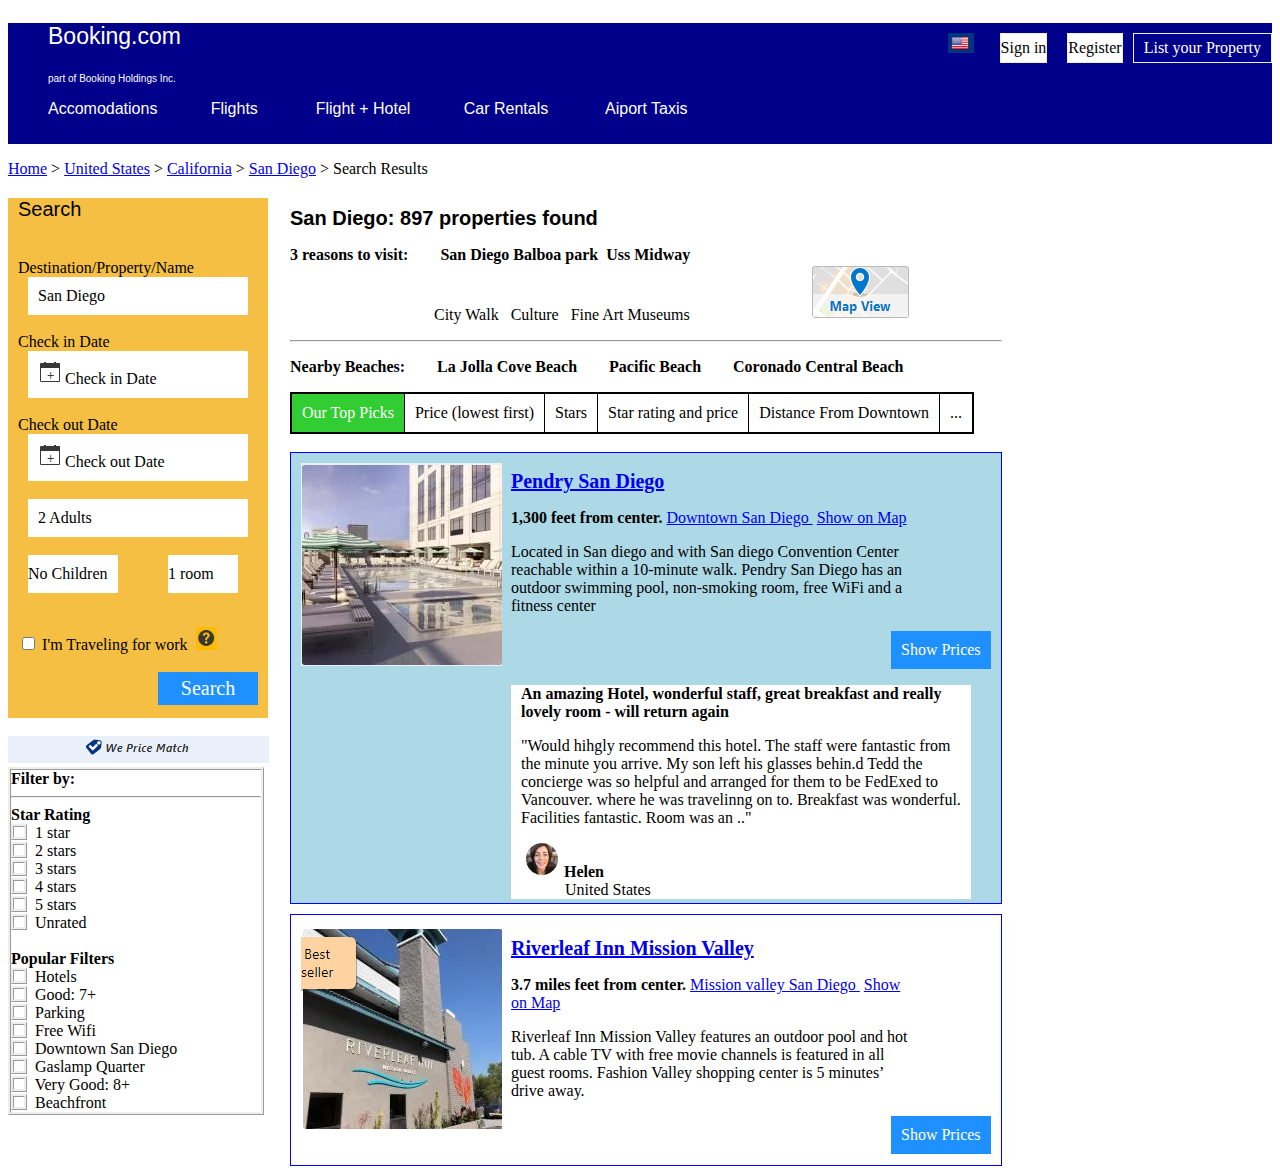
<file: index.html>
<!DOCTYPE html>
<!-- April 27 2019 Matt Hunter -->
<html lang="en">
<head>
	<title>booking.com page 1</title>
	<meta charset="utf-8">
    <link rel="stylesheet" type="text/css" href="project-page1.css"/>
</head>
<body>
    <div id=header>
        <div class="register">
            <img class="flag" src="flag.PNG">
            <div class="blueBox">
                List your Property
            </div>
            &nbsp;
            <div class="whiteBox">
                Register
            </div>&nbsp;
            <div class="whiteBox">
                Sign in
            </div>
        </div>
        <p id=title class=heading>Booking.com</p>
        <p id=title class=smallheader>part of Booking Holdings Inc. </p>

        <p id=title>
        Accomodations &nbsp;&nbsp;&nbsp;&nbsp;&nbsp;&nbsp; &nbsp;&nbsp;&nbsp;&nbsp;Flights &nbsp;&nbsp;&nbsp;&nbsp;&nbsp;&nbsp; &nbsp;&nbsp;&nbsp;&nbsp; Flight + Hotel&nbsp;&nbsp;&nbsp;&nbsp;&nbsp;&nbsp; &nbsp;&nbsp;&nbsp;&nbsp; Car Rentals &nbsp;&nbsp;&nbsp;&nbsp;&nbsp;&nbsp; &nbsp;&nbsp;&nbsp;&nbsp; Aiport Taxis</p>
    </div>
    <div id=searchbar>
        <p><a href="Home"Home>Home</a> > <a href="United States">United States</a> > <a href="California">California</a> > <a href="San Diego">San Diego</a> > Search Results</p>
    </div>
    <div id=results>
        <h1>San Diego: 897 properties found</h1>
        <p><b>3 reasons to visit:</b>&nbsp;&nbsp; &nbsp;&nbsp;&nbsp;&nbsp; <b> San Diego&nbsp;Balboa park&nbsp; Uss Midway</b><br>&nbsp;&nbsp; &nbsp;&nbsp;&nbsp;&nbsp;&nbsp;&nbsp; &nbsp;&nbsp;&nbsp;&nbsp;&nbsp;&nbsp; &nbsp;&nbsp;&nbsp;&nbsp;&nbsp;&nbsp; &nbsp;&nbsp;&nbsp;&nbsp;&nbsp;&nbsp; &nbsp;&nbsp;&nbsp;&nbsp;
        City Walk &nbsp; Culture &nbsp; Fine Art Museums    &nbsp;&nbsp;&nbsp;&nbsp;&nbsp;&nbsp;&nbsp;&nbsp;&nbsp;&nbsp;&nbsp;&nbsp;&nbsp;&nbsp;&nbsp;&nbsp;&nbsp;&nbsp;&nbsp;&nbsp;&nbsp;&nbsp;&nbsp;&nbsp;&nbsp;&nbsp;&nbsp;&nbsp;&nbsp;<img src='map.PNG'></p>
        <hr>
        <p><b>Nearby Beaches:&nbsp;&nbsp; &nbsp;&nbsp;&nbsp;&nbsp; La Jolla Cove Beach&nbsp;&nbsp; &nbsp;&nbsp;&nbsp;&nbsp; Pacific Beach &nbsp;&nbsp; &nbsp;&nbsp;&nbsp;&nbsp;Coronado Central Beach</b></p>
        <table id="resultsTable">
            <tr>
                <td id="firstItem">Our Top Picks</td>
                <td>Price (lowest first)</td>
                <td>Stars</td>
                <td>Star rating and price</td>
                <td>Distance From Downtown</td>
                <td>...</td>
            </tr>
        </table>
        <br>
        <div class="hotel" id="hotel1">
            <img id="hotelImage" src="hotel1.PNG">
            <div class="hotelDescription">
                <b class="hotelName"><a href="../Final_project/hotel1.html">Pendry San Diego</a></b>
                <p><b>1,300 feet from center. </b><a href="Downtown">Downtown San Diego </a>&nbsp;<a href="Show Map">Show on Map</a></p>
                <p>Located in San diego and with San diego Convention Center reachable within a 10-minute walk. Pendry San Diego has an outdoor swimming pool, non-smoking room, free WiFi and a fitness center</p>
                <div class=pricesButton>
                    Show Prices
                </div>
                <div class=hotelReview>
                    <p><b>An amazing Hotel, wonderful staff, great breakfast and really lovely room - will return again</b></p>
                    <p>"Would hihgly recommend this hotel. The staff were fantastic from the minute you arrive. My son left his glasses behin.d Tedd the concierge was so helpful and arranged for them to be FedExed to Vancouver. where he was travelinng on to. Breakfast was wonderful. Facilities fantastic. Room was an .."</p>
                    <p><img src="helen.PNG"><b>Helen</b><br>&nbsp;&nbsp;&nbsp;&nbsp;&nbsp;&nbsp;&nbsp;&nbsp;&nbsp;&nbsp;&nbsp;United States</p>
                </div>
            </div>
        </div>
        <div class="hotel" id="hotel2">
            <img id="hotelImage" src="hotel2.PNG">
            <div class="hotelDescription">
                <b class="hotelName"><a href="../Final_project/hotel2.html">Riverleaf Inn Mission Valley</a></b>
                <p><b>3.7 miles feet from center. </b><a href="Downtown">Mission valley San Diego </a>&nbsp;<a href="Show Map">Show on Map</a></p>
                <p>Riverleaf Inn Mission Valley features an outdoor pool and hot tub. A cable TV with free movie channels is featured in all guest rooms. Fashion Valley shopping center is 5 minutes’ drive away.</p>
                <div class=pricesButton>
                    Show Prices
                </div>
            </div>
        </div>
    </div>
    <div id=searchbox>
        <p id=searchtitle>Search</p> <br>
        Destination/Property/Name<br>
        <div id=textbox>San Diego</div>
        <br>
        Check in Date<br>
        <div id=textbox><img src="bookingcalendar.PNG">&nbsp;Check in Date</div>
        <br>
        Check out Date<br>
        <div id=textbox><img src="bookingcalendar.PNG">&nbsp;Check out Date</div>
        <br>
        <div id=textbox>2 Adults</div>
        <br>
        <div id=smalltextbox1> No Children</div>&nbsp;<div id=smalltextbox2>1 room</div><br><br><br><br>
        <form>
            <input type="checkbox" value="I'm traveling for work" name="I'm traveling for work">
            I'm Traveling for work&nbsp;
            <img src="yellow%20questionmark.PNG">
        </form>
        <br>
        <div id=bluesearch>
            Search
        </div>
    </div>
    <br>
    <img src="pricematch.PNG">
    <br>
    <div id=filterbox>
            <b>Filter by:</b>
            <hr>
            <b>Star Rating</b><br>
            <div id=smallfilterbox></div>&nbsp; 1 star<br>
            <div id=smallfilterbox></div>&nbsp; 2 stars<br>
            <div id=smallfilterbox></div>&nbsp; 3 stars<br>
            <div id=smallfilterbox></div>&nbsp; 4 stars<br>
            <div id=smallfilterbox></div>&nbsp; 5 stars<br>
            <div id=smallfilterbox></div>&nbsp; Unrated<br><br>
            <b>Popular Filters</b><br>
            <div id=smallfilterbox></div>&nbsp; Hotels<br>
            <div id=smallfilterbox></div>&nbsp; Good: 7+<br>
            <div id=smallfilterbox></div>&nbsp; Parking<br>
            <div id=smallfilterbox></div>&nbsp; Free Wifi<br>
            <div id=smallfilterbox></div>&nbsp; Downtown San Diego<br>
            <div id=smallfilterbox></div>&nbsp; Gaslamp Quarter<br>
            <div id=smallfilterbox></div>&nbsp; Very Good: 8+<br>
            <div id=smallfilterbox></div>&nbsp; Beachfront<br>
    </div>
</body>
</html>
</file>
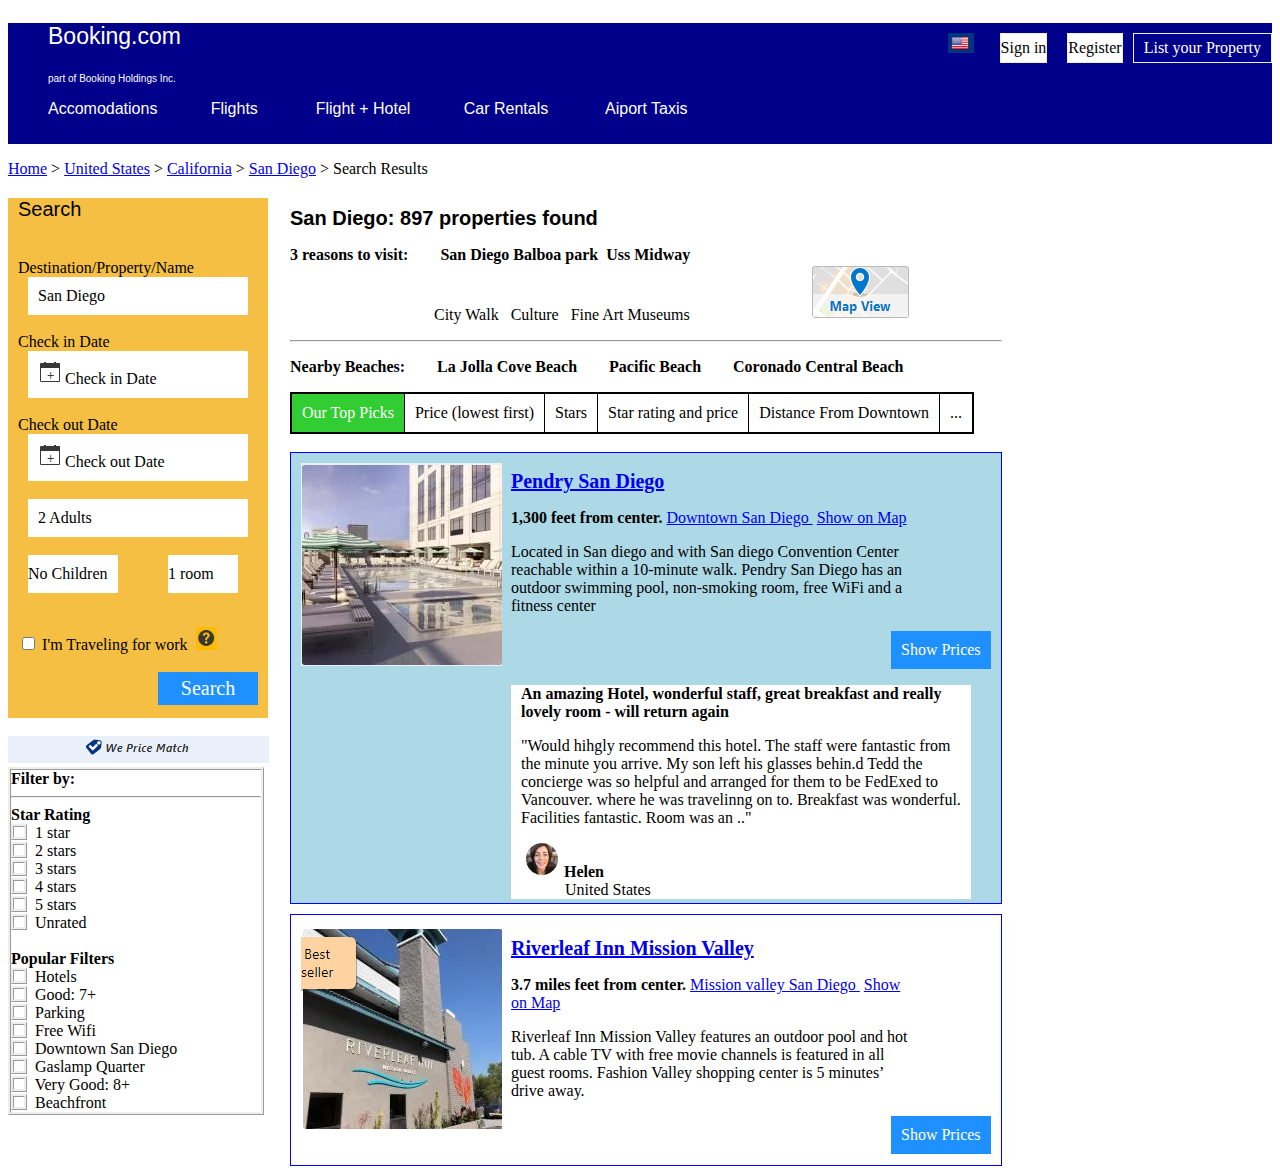
<file: index.html.html>
<!DOCTYPE html>
<!-- April 27 2019 Matt Hunter -->
<html lang="en">
<head>
	<title>booking.com page 1</title>
	<meta charset="utf-8">
    <link rel="stylesheet" type="text/css" href="project-page1.css"/>
</head>
<body>
    <div id=header>
        <div class="register">
            <img class="flag" src="flag.PNG">
            <div class="blueBox">
                List your Property
            </div>
            &nbsp;
            <div class="whiteBox">
                Register
            </div>&nbsp;
            <div class="whiteBox">
                Sign in
            </div>
        </div>
        <p id=title class=heading>Booking.com</p>
        <p id=title class=smallheader>part of Booking Holdings Inc. </p>

        <p id=title>
        Accomodations &nbsp;&nbsp;&nbsp;&nbsp;&nbsp;&nbsp; &nbsp;&nbsp;&nbsp;&nbsp;Flights &nbsp;&nbsp;&nbsp;&nbsp;&nbsp;&nbsp; &nbsp;&nbsp;&nbsp;&nbsp; Flight + Hotel&nbsp;&nbsp;&nbsp;&nbsp;&nbsp;&nbsp; &nbsp;&nbsp;&nbsp;&nbsp; Car Rentals &nbsp;&nbsp;&nbsp;&nbsp;&nbsp;&nbsp; &nbsp;&nbsp;&nbsp;&nbsp; Aiport Taxis</p>
    </div>
    <div id=searchbar>
        <p><a href="Home"Home>Home</a> > <a href="United States">United States</a> > <a href="California">California</a> > <a href="San Diego">San Diego</a> > Search Results</p>
    </div>
    <div id=results>
        <h1>San Diego: 897 properties found</h1>
        <p><b>3 reasons to visit:</b>&nbsp;&nbsp; &nbsp;&nbsp;&nbsp;&nbsp; <b> San Diego&nbsp;Balboa park&nbsp; Uss Midway</b><br>&nbsp;&nbsp; &nbsp;&nbsp;&nbsp;&nbsp;&nbsp;&nbsp; &nbsp;&nbsp;&nbsp;&nbsp;&nbsp;&nbsp; &nbsp;&nbsp;&nbsp;&nbsp;&nbsp;&nbsp; &nbsp;&nbsp;&nbsp;&nbsp;&nbsp;&nbsp; &nbsp;&nbsp;&nbsp;&nbsp;
        City Walk &nbsp; Culture &nbsp; Fine Art Museums    &nbsp;&nbsp;&nbsp;&nbsp;&nbsp;&nbsp;&nbsp;&nbsp;&nbsp;&nbsp;&nbsp;&nbsp;&nbsp;&nbsp;&nbsp;&nbsp;&nbsp;&nbsp;&nbsp;&nbsp;&nbsp;&nbsp;&nbsp;&nbsp;&nbsp;&nbsp;&nbsp;&nbsp;&nbsp;<img src='map.PNG'></p>
        <hr>
        <p><b>Nearby Beaches:&nbsp;&nbsp; &nbsp;&nbsp;&nbsp;&nbsp; La Jolla Cove Beach&nbsp;&nbsp; &nbsp;&nbsp;&nbsp;&nbsp; Pacific Beach &nbsp;&nbsp; &nbsp;&nbsp;&nbsp;&nbsp;Coronado Central Beach</b></p>
        <table id="resultsTable">
            <tr>
                <td id="firstItem">Our Top Picks</td>
                <td>Price (lowest first)</td>
                <td>Stars</td>
                <td>Star rating and price</td>
                <td>Distance From Downtown</td>
                <td>...</td>
            </tr>
        </table>
        <br>
        <div class="hotel" id="hotel1">
            <img id="hotelImage" src="hotel1.PNG">
            <div class="hotelDescription">
                <b class="hotelName"><a href="../Final_project/hotel1.html">Pendry San Diego</a></b>
                <p><b>1,300 feet from center. </b><a href="Downtown">Downtown San Diego </a>&nbsp;<a href="Show Map">Show on Map</a></p>
                <p>Located in San diego and with San diego Convention Center reachable within a 10-minute walk. Pendry San Diego has an outdoor swimming pool, non-smoking room, free WiFi and a fitness center</p>
                <div class=pricesButton>
                    Show Prices
                </div>
                <div class=hotelReview>
                    <p><b>An amazing Hotel, wonderful staff, great breakfast and really lovely room - will return again</b></p>
                    <p>"Would hihgly recommend this hotel. The staff were fantastic from the minute you arrive. My son left his glasses behin.d Tedd the concierge was so helpful and arranged for them to be FedExed to Vancouver. where he was travelinng on to. Breakfast was wonderful. Facilities fantastic. Room was an .."</p>
                    <p><img src="helen.PNG"><b>Helen</b><br>&nbsp;&nbsp;&nbsp;&nbsp;&nbsp;&nbsp;&nbsp;&nbsp;&nbsp;&nbsp;&nbsp;United States</p>
                </div>
            </div>
        </div>
        <div class="hotel" id="hotel2">
            <img id="hotelImage" src="hotel2.PNG">
            <div class="hotelDescription">
                <b class="hotelName"><a href="../Final_project/hotel2.html">Riverleaf Inn Mission Valley</a></b>
                <p><b>3.7 miles feet from center. </b><a href="Downtown">Mission valley San Diego </a>&nbsp;<a href="Show Map">Show on Map</a></p>
                <p>Riverleaf Inn Mission Valley features an outdoor pool and hot tub. A cable TV with free movie channels is featured in all guest rooms. Fashion Valley shopping center is 5 minutes’ drive away.</p>
                <div class=pricesButton>
                    Show Prices
                </div>
            </div>
        </div>
    </div>
    <div id=searchbox>
        <p id=searchtitle>Search</p> <br>
        Destination/Property/Name<br>
        <div id=textbox>San Diego</div>
        <br>
        Check in Date<br>
        <div id=textbox><img src="bookingcalendar.PNG">&nbsp;Check in Date</div>
        <br>
        Check out Date<br>
        <div id=textbox><img src="bookingcalendar.PNG">&nbsp;Check out Date</div>
        <br>
        <div id=textbox>2 Adults</div>
        <br>
        <div id=smalltextbox1> No Children</div>&nbsp;<div id=smalltextbox2>1 room</div><br><br><br><br>
        <form>
            <input type="checkbox" value="I'm traveling for work" name="I'm traveling for work">
            I'm Traveling for work&nbsp;
            <img src="yellow%20questionmark.PNG">
        </form>
        <br>
        <div id=bluesearch>
            Search
        </div>
    </div>
    <br>
    <img src="pricematch.PNG">
    <br>
    <div id=filterbox>
            <b>Filter by:</b>
            <hr>
            <b>Star Rating</b><br>
            <div id=smallfilterbox></div>&nbsp; 1 star<br>
            <div id=smallfilterbox></div>&nbsp; 2 stars<br>
            <div id=smallfilterbox></div>&nbsp; 3 stars<br>
            <div id=smallfilterbox></div>&nbsp; 4 stars<br>
            <div id=smallfilterbox></div>&nbsp; 5 stars<br>
            <div id=smallfilterbox></div>&nbsp; Unrated<br><br>
            <b>Popular Filters</b><br>
            <div id=smallfilterbox></div>&nbsp; Hotels<br>
            <div id=smallfilterbox></div>&nbsp; Good: 7+<br>
            <div id=smallfilterbox></div>&nbsp; Parking<br>
            <div id=smallfilterbox></div>&nbsp; Free Wifi<br>
            <div id=smallfilterbox></div>&nbsp; Downtown San Diego<br>
            <div id=smallfilterbox></div>&nbsp; Gaslamp Quarter<br>
            <div id=smallfilterbox></div>&nbsp; Very Good: 8+<br>
            <div id=smallfilterbox></div>&nbsp; Beachfront<br>
    </div>
</body>
</html>
</file>
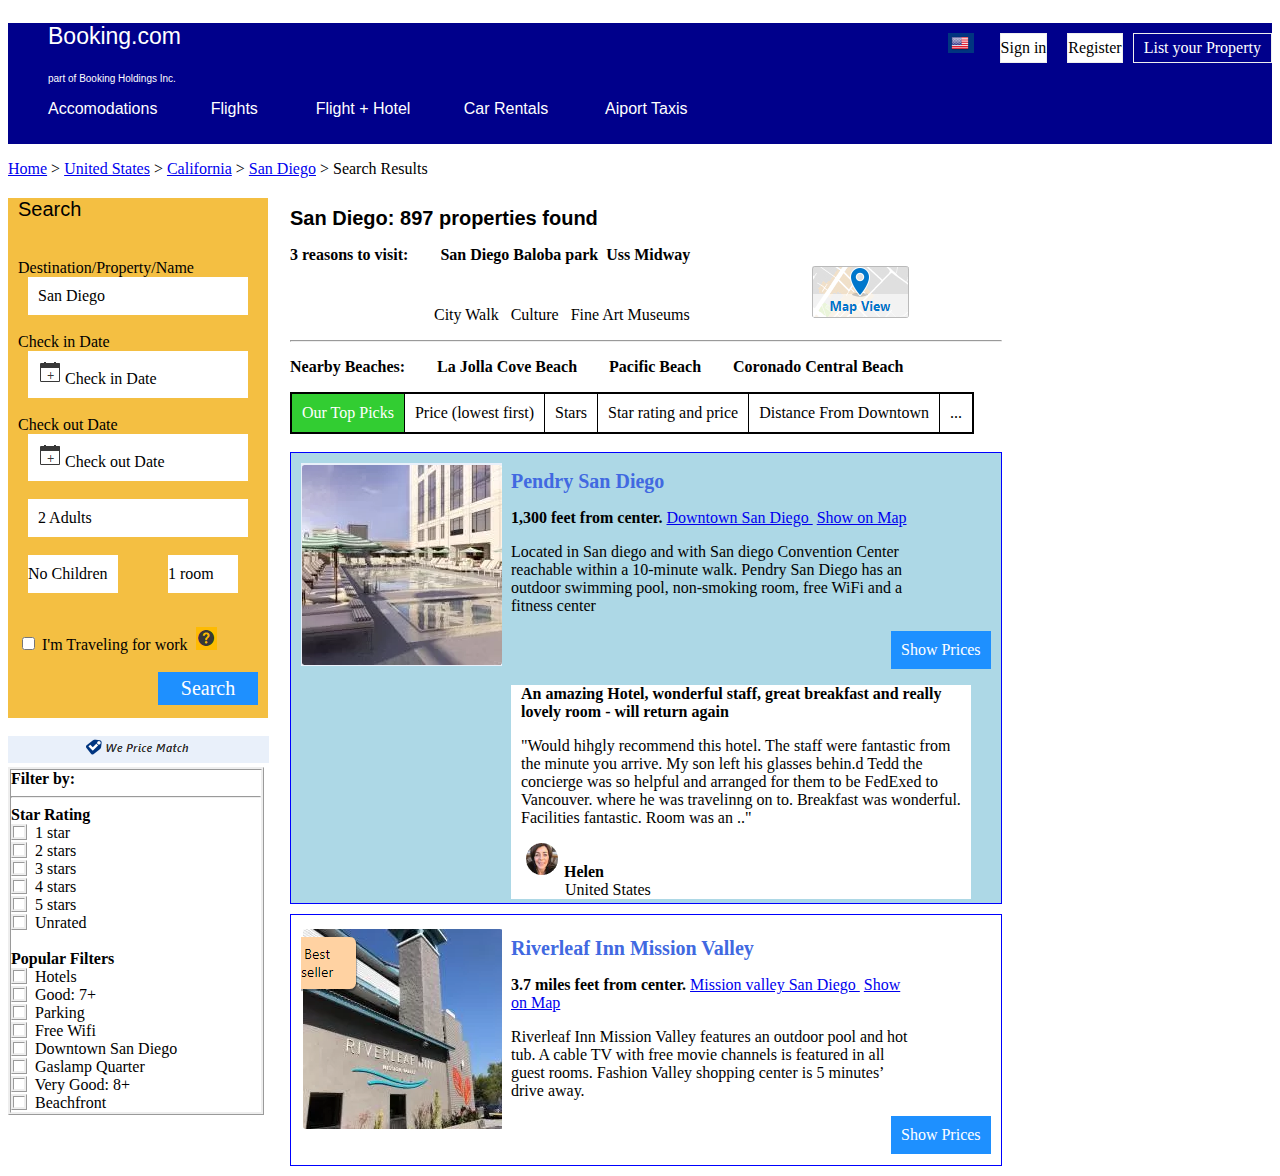
<file: project-page1.html>
<!DOCTYPE html>
<!-- April 27 2019 Matt Hunter -->
<html lang="en">
<head>
	<title>booking.com page 1</title>
	<meta charset="utf-8">
    <link rel="stylesheet" type="text/css" href="project-page1.css"/>
</head>
<body>
    <div id=header>
        <div class="register">
            <img class="flag" src="flag.PNG">
            <div class="blueBox">
                List your Property
            </div>
            &nbsp;
            <div class="whiteBox">
                Register
            </div>&nbsp;
            <div class="whiteBox">
                Sign in
            </div>
        </div>
        <p id=title class=heading>Booking.com</p>
        <p id=title class=smallheader>part of Booking Holdings Inc. </p>

        <p id=title>
        Accomodations &nbsp;&nbsp;&nbsp;&nbsp;&nbsp;&nbsp; &nbsp;&nbsp;&nbsp;&nbsp;Flights &nbsp;&nbsp;&nbsp;&nbsp;&nbsp;&nbsp; &nbsp;&nbsp;&nbsp;&nbsp; Flight + Hotel&nbsp;&nbsp;&nbsp;&nbsp;&nbsp;&nbsp; &nbsp;&nbsp;&nbsp;&nbsp; Car Rentals &nbsp;&nbsp;&nbsp;&nbsp;&nbsp;&nbsp; &nbsp;&nbsp;&nbsp;&nbsp; Aiport Taxis</p>
    </div>
    <div id=searchbar>
        <p><a href="Home"Home>Home</a> > <a href="United States">United States</a> > <a href="California">California</a> > <a href="San Diego">San Diego</a> > Search Results</p>
    </div>
    <div id=results>
        <h1>San Diego: 897 properties found</h1>
        <p><b>3 reasons to visit:</b>&nbsp;&nbsp; &nbsp;&nbsp;&nbsp;&nbsp; <b> San Diego&nbsp;Baloba park&nbsp; Uss Midway</b><br>&nbsp;&nbsp; &nbsp;&nbsp;&nbsp;&nbsp;&nbsp;&nbsp; &nbsp;&nbsp;&nbsp;&nbsp;&nbsp;&nbsp; &nbsp;&nbsp;&nbsp;&nbsp;&nbsp;&nbsp; &nbsp;&nbsp;&nbsp;&nbsp;&nbsp;&nbsp; &nbsp;&nbsp;&nbsp;&nbsp;
        City Walk &nbsp; Culture &nbsp; Fine Art Museums    &nbsp;&nbsp;&nbsp;&nbsp;&nbsp;&nbsp;&nbsp;&nbsp;&nbsp;&nbsp;&nbsp;&nbsp;&nbsp;&nbsp;&nbsp;&nbsp;&nbsp;&nbsp;&nbsp;&nbsp;&nbsp;&nbsp;&nbsp;&nbsp;&nbsp;&nbsp;&nbsp;&nbsp;&nbsp;<img src='map.PNG'></p>
        <hr>
        <p><b>Nearby Beaches:&nbsp;&nbsp; &nbsp;&nbsp;&nbsp;&nbsp; La Jolla Cove Beach&nbsp;&nbsp; &nbsp;&nbsp;&nbsp;&nbsp; Pacific Beach &nbsp;&nbsp; &nbsp;&nbsp;&nbsp;&nbsp;Coronado Central Beach</b></p>
        <table id="resultsTable">
            <tr>
                <td id="firstItem">Our Top Picks</td>
                <td>Price (lowest first)</td>
                <td>Stars</td>
                <td>Star rating and price</td>
                <td>Distance From Downtown</td>
                <td>...</td>
            </tr>
        </table>
        <br>
        <div class="hotel" id="hotel1">
            <img id="hotelImage" src="hotel1.PNG">
            <div class="hotelDescription">
                <b class="hotelName">Pendry San Diego</b>
                <p><b>1,300 feet from center. </b><a href="Downtown">Downtown San Diego </a>&nbsp;<a href="Show Map">Show on Map</a></p>
                <p>Located in San diego and with San diego Convention Center reachable within a 10-minute walk. Pendry San Diego has an outdoor swimming pool, non-smoking room, free WiFi and a fitness center</p>
                <div class=pricesButton>
                    Show Prices
                </div>
                <div class=hotelReview>
                    <p><b>An amazing Hotel, wonderful staff, great breakfast and really lovely room - will return again</b></p>
                    <p>"Would hihgly recommend this hotel. The staff were fantastic from the minute you arrive. My son left his glasses behin.d Tedd the concierge was so helpful and arranged for them to be FedExed to Vancouver. where he was travelinng on to. Breakfast was wonderful. Facilities fantastic. Room was an .."</p>
                    <p><img src="helen.PNG"><b>Helen</b><br>&nbsp;&nbsp;&nbsp;&nbsp;&nbsp;&nbsp;&nbsp;&nbsp;&nbsp;&nbsp;&nbsp;United States</p>
                </div>
            </div>
        </div>
        <div class="hotel" id="hotel2">
            <img id="hotelImage" src="hotel2.PNG">
            <div class="hotelDescription">
                <b class="hotelName">Riverleaf Inn Mission Valley</b>
                <p><b>3.7 miles feet from center. </b><a href="Downtown">Mission valley San Diego </a>&nbsp;<a href="Show Map">Show on Map</a></p>
                <p>Riverleaf Inn Mission Valley features an outdoor pool and hot tub. A cable TV with free movie channels is featured in all guest rooms. Fashion Valley shopping center is 5 minutes’ drive away.</p>
                <div class=pricesButton>
                    Show Prices
                </div>
            </div>
        </div>
    </div>
    <div id=searchbox>
        <p id=searchtitle>Search</p> <br>
        Destination/Property/Name<br>
        <div id=textbox>San Diego</div>
        <br>
        Check in Date<br>
        <div id=textbox><img src="bookingcalendar.PNG">&nbsp;Check in Date</div>
        <br>
        Check out Date<br>
        <div id=textbox><img src="bookingcalendar.PNG">&nbsp;Check out Date</div>
        <br>
        <div id=textbox>2 Adults</div>
        <br>
        <div id=smalltextbox1> No Children</div>&nbsp;<div id=smalltextbox2>1 room</div><br><br><br><br>
        <form>
            <input type="checkbox" value="I'm traveling for work" name="I'm traveling for work">
            I'm Traveling for work&nbsp;
            <img src="yellow%20questionmark.PNG">
        </form>
        <br>
        <div id=bluesearch>
            Search
        </div>
    </div>
    <br>
    <img src="pricematch.PNG">
    <br>
    <div id=filterbox>
            <b>Filter by:</b>
            <hr>
            <b>Star Rating</b><br>
            <div id=smallfilterbox></div>&nbsp; 1 star<br>
            <div id=smallfilterbox></div>&nbsp; 2 stars<br>
            <div id=smallfilterbox></div>&nbsp; 3 stars<br>
            <div id=smallfilterbox></div>&nbsp; 4 stars<br>
            <div id=smallfilterbox></div>&nbsp; 5 stars<br>
            <div id=smallfilterbox></div>&nbsp; Unrated<br><br>
            <b>Popular Filters</b><br>
            <div id=smallfilterbox></div>&nbsp; Hotels<br>
            <div id=smallfilterbox></div>&nbsp; Good: 7+<br>
            <div id=smallfilterbox></div>&nbsp; Parking<br>
            <div id=smallfilterbox></div>&nbsp; Free Wifi<br>
            <div id=smallfilterbox></div>&nbsp; Downtown San Diego<br>
            <div id=smallfilterbox></div>&nbsp; Gaslamp Quarter<br>
            <div id=smallfilterbox></div>&nbsp; Very Good: 8+<br>
            <div id=smallfilterbox></div>&nbsp; Beachfront<br>
    </div>
</body>
</html>
</file>
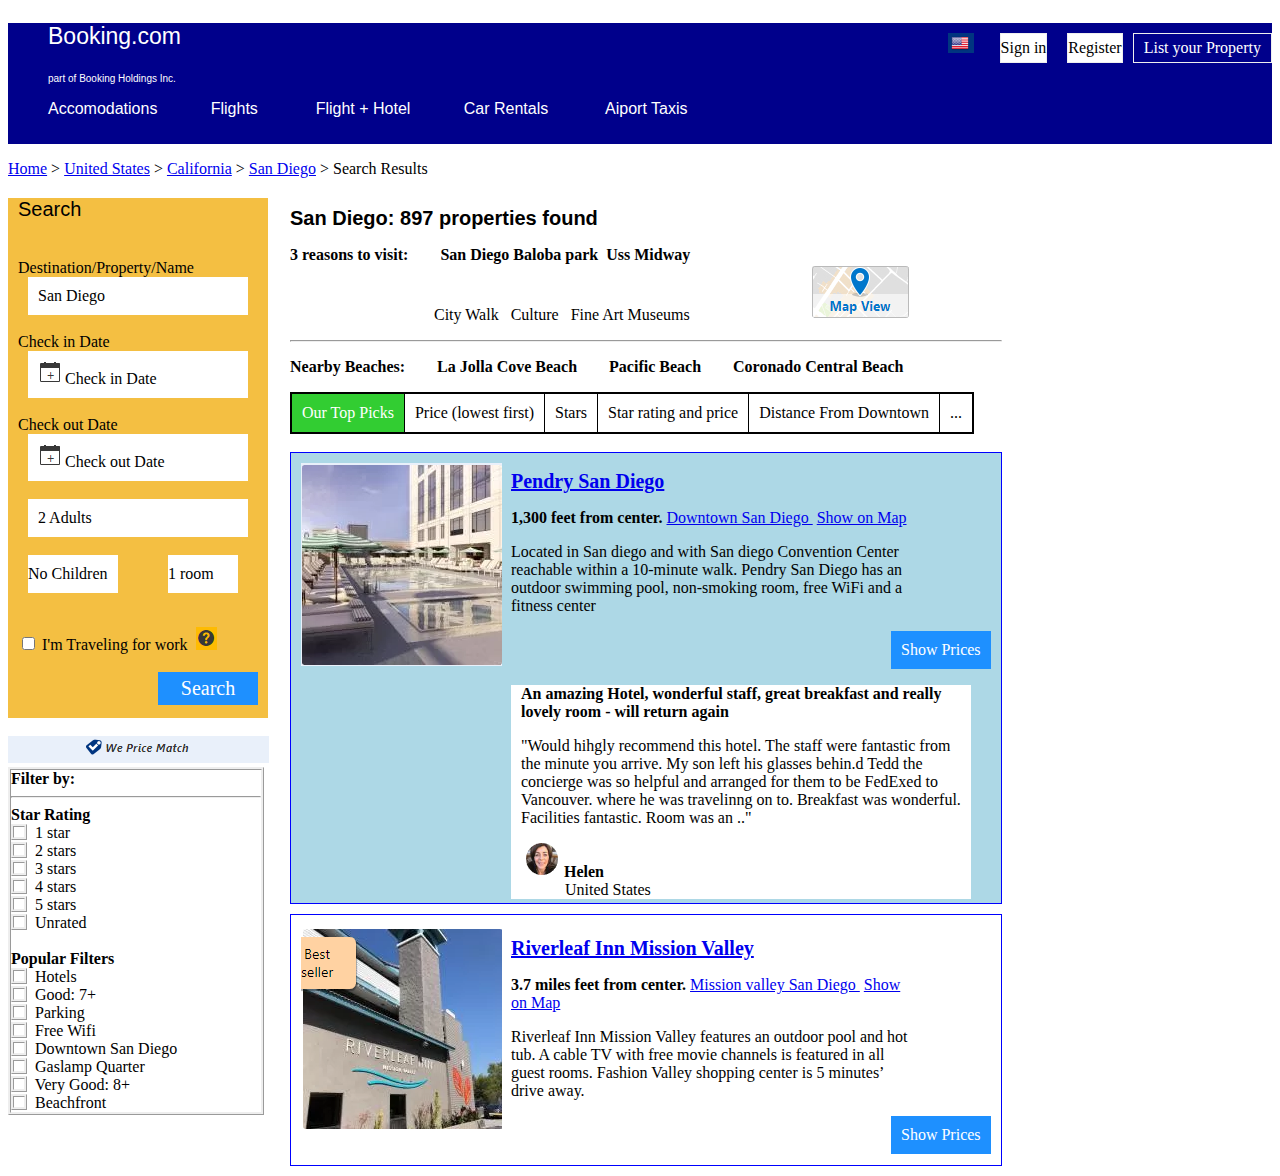
<file: Final_project/project-page1.html>
<!DOCTYPE html>
<!-- April 27 2019 Matt Hunter -->
<html lang="en">
<head>
	<title>booking.com page 1</title>
	<meta charset="utf-8">
    <link rel="stylesheet" type="text/css" href="project-page1.css"/>
</head>
<body>
    <div id=header>
        <div class="register">
            <img class="flag" src="flag.PNG">
            <div class="blueBox">
                List your Property
            </div>
            &nbsp;
            <div class="whiteBox">
                Register
            </div>&nbsp;
            <div class="whiteBox">
                Sign in
            </div>
        </div>
        <p id=title class=heading>Booking.com</p>
        <p id=title class=smallheader>part of Booking Holdings Inc. </p>

        <p id=title>
        Accomodations &nbsp;&nbsp;&nbsp;&nbsp;&nbsp;&nbsp; &nbsp;&nbsp;&nbsp;&nbsp;Flights &nbsp;&nbsp;&nbsp;&nbsp;&nbsp;&nbsp; &nbsp;&nbsp;&nbsp;&nbsp; Flight + Hotel&nbsp;&nbsp;&nbsp;&nbsp;&nbsp;&nbsp; &nbsp;&nbsp;&nbsp;&nbsp; Car Rentals &nbsp;&nbsp;&nbsp;&nbsp;&nbsp;&nbsp; &nbsp;&nbsp;&nbsp;&nbsp; Aiport Taxis</p>
    </div>
    <div id=searchbar>
        <p><a href="Home"Home>Home</a> > <a href="United States">United States</a> > <a href="California">California</a> > <a href="San Diego">San Diego</a> > Search Results</p>
    </div>
    <div id=results>
        <h1>San Diego: 897 properties found</h1>
        <p><b>3 reasons to visit:</b>&nbsp;&nbsp; &nbsp;&nbsp;&nbsp;&nbsp; <b> San Diego&nbsp;Baloba park&nbsp; Uss Midway</b><br>&nbsp;&nbsp; &nbsp;&nbsp;&nbsp;&nbsp;&nbsp;&nbsp; &nbsp;&nbsp;&nbsp;&nbsp;&nbsp;&nbsp; &nbsp;&nbsp;&nbsp;&nbsp;&nbsp;&nbsp; &nbsp;&nbsp;&nbsp;&nbsp;&nbsp;&nbsp; &nbsp;&nbsp;&nbsp;&nbsp;
        City Walk &nbsp; Culture &nbsp; Fine Art Museums    &nbsp;&nbsp;&nbsp;&nbsp;&nbsp;&nbsp;&nbsp;&nbsp;&nbsp;&nbsp;&nbsp;&nbsp;&nbsp;&nbsp;&nbsp;&nbsp;&nbsp;&nbsp;&nbsp;&nbsp;&nbsp;&nbsp;&nbsp;&nbsp;&nbsp;&nbsp;&nbsp;&nbsp;&nbsp;<img src='map.PNG'></p>
        <hr>
        <p><b>Nearby Beaches:&nbsp;&nbsp; &nbsp;&nbsp;&nbsp;&nbsp; La Jolla Cove Beach&nbsp;&nbsp; &nbsp;&nbsp;&nbsp;&nbsp; Pacific Beach &nbsp;&nbsp; &nbsp;&nbsp;&nbsp;&nbsp;Coronado Central Beach</b></p>
        <table id="resultsTable">
            <tr>
                <td id="firstItem">Our Top Picks</td>
                <td>Price (lowest first)</td>
                <td>Stars</td>
                <td>Star rating and price</td>
                <td>Distance From Downtown</td>
                <td>...</td>
            </tr>
        </table>
        <br>
        <div class="hotel" id="hotel1">
            <img id="hotelImage" src="hotel1.PNG">
            <div class="hotelDescription">
                <b class="hotelName"><a href="hotel1.html">Pendry San Diego</a></b>
                <p><b>1,300 feet from center. </b><a href="Downtown">Downtown San Diego </a>&nbsp;<a href="Show Map">Show on Map</a></p>
                <p>Located in San diego and with San diego Convention Center reachable within a 10-minute walk. Pendry San Diego has an outdoor swimming pool, non-smoking room, free WiFi and a fitness center</p>
                <div class=pricesButton>
                    Show Prices
                </div>
                <div class=hotelReview>
                    <p><b>An amazing Hotel, wonderful staff, great breakfast and really lovely room - will return again</b></p>
                    <p>"Would hihgly recommend this hotel. The staff were fantastic from the minute you arrive. My son left his glasses behin.d Tedd the concierge was so helpful and arranged for them to be FedExed to Vancouver. where he was travelinng on to. Breakfast was wonderful. Facilities fantastic. Room was an .."</p>
                    <p><img src="helen.PNG"><b>Helen</b><br>&nbsp;&nbsp;&nbsp;&nbsp;&nbsp;&nbsp;&nbsp;&nbsp;&nbsp;&nbsp;&nbsp;United States</p>
                </div>
            </div>
        </div>
        <div class="hotel" id="hotel2">
            <img id="hotelImage" src="hotel2.PNG">
            <div class="hotelDescription">
                <b class="hotelName"><a href="hotel2.html">Riverleaf Inn Mission Valley</a></b>
                <p><b>3.7 miles feet from center. </b><a href="Downtown">Mission valley San Diego </a>&nbsp;<a href="Show Map">Show on Map</a></p>
                <p>Riverleaf Inn Mission Valley features an outdoor pool and hot tub. A cable TV with free movie channels is featured in all guest rooms. Fashion Valley shopping center is 5 minutes’ drive away.</p>
                <div class=pricesButton>
                    Show Prices
                </div>
            </div>
        </div>
    </div>
    <div id=searchbox>
        <p id=searchtitle>Search</p> <br>
        Destination/Property/Name<br>
        <div id=textbox>San Diego</div>
        <br>
        Check in Date<br>
        <div id=textbox><img src="bookingcalendar.PNG">&nbsp;Check in Date</div>
        <br>
        Check out Date<br>
        <div id=textbox><img src="bookingcalendar.PNG">&nbsp;Check out Date</div>
        <br>
        <div id=textbox>2 Adults</div>
        <br>
        <div id=smalltextbox1> No Children</div>&nbsp;<div id=smalltextbox2>1 room</div><br><br><br><br>
        <form>
            <input type="checkbox" value="I'm traveling for work" name="I'm traveling for work">
            I'm Traveling for work&nbsp;
            <img src="yellow%20questionmark.PNG">
        </form>
        <br>
        <div id=bluesearch>
            Search
        </div>
    </div>
    <br>
    <img src="pricematch.PNG">
    <br>
    <div id=filterbox>
            <b>Filter by:</b>
            <hr>
            <b>Star Rating</b><br>
            <div id=smallfilterbox></div>&nbsp; 1 star<br>
            <div id=smallfilterbox></div>&nbsp; 2 stars<br>
            <div id=smallfilterbox></div>&nbsp; 3 stars<br>
            <div id=smallfilterbox></div>&nbsp; 4 stars<br>
            <div id=smallfilterbox></div>&nbsp; 5 stars<br>
            <div id=smallfilterbox></div>&nbsp; Unrated<br><br>
            <b>Popular Filters</b><br>
            <div id=smallfilterbox></div>&nbsp; Hotels<br>
            <div id=smallfilterbox></div>&nbsp; Good: 7+<br>
            <div id=smallfilterbox></div>&nbsp; Parking<br>
            <div id=smallfilterbox></div>&nbsp; Free Wifi<br>
            <div id=smallfilterbox></div>&nbsp; Downtown San Diego<br>
            <div id=smallfilterbox></div>&nbsp; Gaslamp Quarter<br>
            <div id=smallfilterbox></div>&nbsp; Very Good: 8+<br>
            <div id=smallfilterbox></div>&nbsp; Beachfront<br>
    </div>
</body>
</html>
</file>
<file: project-page1.css>
h1{
    position: relative;
    font-family: sans-serif;
    font-size: 20px;
}
#header{
    background-color: darkblue;
    padding-bottom: 10px;
    padding-left: 40px;
    margin-top: auto;
}
#title {
    color: white;
    right: 20%;
    left: 20%;
    font-family: sans-serif;
}
.heading {
    font-size: 23px;
    font-family: sans-serif;
    margin-top: none;
}
.register{
    float: right;
}
.blueBox{
    background-color: darkblue;
    color: white;
    border-style: ridge;
    border-width: thin;
    float: right;
    padding-left: 10px;
    padding-right: 10px;
    margin-top: 10px;
    padding-bottom: 5px;
    padding-top: 5px;
}
.whiteBox{
    background-color: white;
    float: right;
    border-style: ridge;
    border-width: thin;
    margin-left: 10px;
    margin-right: 10px;
    margin-top: 10px;
    padding-top: 5px;
    padding-bottom: 5px;
}
.flag{
    margin-top: 10px;
}
.smallheader {
    font-size: 10px;
}
#results {
    position: absolute;
    left: 290px;
}
.hotel{
    border: 1px blue;
    border-style: solid;
    padding-left: 10px;
    padding-top: 10px;
    width: 700px;
    height: 440px;
    margin-bottom: 10px;
}
#hotel1{
    background-color: lightblue;
}
#hotel2 {
    background-color: white;
    height: 240px;
}
.hotelName{
    color: royalblue;
    font-size: 20px;
}
.hotelImage{
    float: left;
}
.hotelDescription{
    position: relative;
    bottom: 200px;
    left: 210px;
    width: 400px
}
.hotelReview {
    background-color: white;
    padding-left: 10px;
    width: 450px;
}
.pricesButton {
    background-color: dodgerblue;
    color: white;
    padding-top: 10px;
    padding-bottom: 10px;
    position: relative;
    left: 380px;
    width: 90px;
    padding-left: 10px;
}
#searchbox {
    background-color: rgb(244, 191, 66);
    width: 250px;
    padding-bottom: 120px;
    padding-left: 10px;
    height: 400px;
    text-align: left;
    margin-top: auto;
}
#textbox {
    background-color: white;
    width: 210px;
    margin-left: 10px;
    padding-top: 10px;
    padding-bottom: 10px;
    padding-left: 10px;
}
#smalltextbox1 {
    background-color: white;
    width: 80px;
    margin-left: 10px;
    padding-top: 10px;
    padding-right: 10px;
    padding-bottom: 10px;
    float: left;
}
#smalltextbox2 {
    background-color: white;
    width: 60px;
    margin-left: 10px;
    padding-top: 10px;
    padding-bottom: 10px;
    padding-right: 10px;
    float: right;
    margin-right: 30px;
}
#searchtitle{
    font-size: 20px;
    font-family: sans-serif;
}
#bluesearch{
    color:white;
    background-color: dodgerblue;
    width: 80px;
    float: right;
    font-size: 20px;
    margin-right: 10px;
    padding-top: 5px;
    padding-left: 10px;
    padding-right: 10px;
    padding-bottom: 5px;
    text-align: center
}
#filterbox{
    width: 250px;
    border-style: ridge;
}
#smallfilterbox{
    width: 10px;
    height: 10px;
    border-style: ridge;
    float: left;
    margin-bottom: 2px;
}
#resultsTable{
    border-width: 2px;
    border-style: solid;
}
#firstItem{
    background-color: limegreen;
    color: white;
}
table {
    border-collapse: collapse;
}
table, td{
    border: 1px solid black;
}
td {
    padding: 10px
}
</file>
<file: Final_project/project-page1.css>
h1{
    position: relative;
    font-family: sans-serif;
    font-size: 20px;
}
#header{
    background-color: darkblue;
    padding-bottom: 10px;
    padding-left: 40px;
    margin-top: auto;
}
#title {
    color: white;
    right: 20%;
    left: 20%;
    font-family: sans-serif;
}
.heading {
    font-size: 23px;
    font-family: sans-serif;
    margin-top: none;
}
.register{
    float: right;
}
.blueBox{
    background-color: darkblue;
    color: white;
    border-style: ridge;
    border-width: thin;
    float: right;
    padding-left: 10px;
    padding-right: 10px;
    margin-top: 10px;
    padding-bottom: 5px;
    padding-top: 5px;
}
.whiteBox{
    background-color: white;
    float: right;
    border-style: ridge;
    border-width: thin;
    margin-left: 10px;
    margin-right: 10px;
    margin-top: 10px;
    padding-top: 5px;
    padding-bottom: 5px;
}
.flag{
    margin-top: 10px;
}
.smallheader {
    font-size: 10px;
}
#results {
    position: absolute;
    left: 290px;
}
.hotel{
    border: 1px blue;
    border-style: solid;
    padding-left: 10px;
    padding-top: 10px;
    width: 700px;
    height: 440px;
    margin-bottom: 10px;
}
#hotel1{
    background-color: lightblue;
}
#hotel2 {
    background-color: white;
    height: 240px;
}
.hotelName{
    color: royalblue;
    font-size: 20px;
}
.hotelImage{
    float: left;
}
.hotelDescription{
    position: relative;
    bottom: 200px;
    left: 210px;
    width: 400px
}
.hotelReview {
    background-color: white;
    padding-left: 10px;
    width: 450px;
}
.pricesButton {
    background-color: dodgerblue;
    color: white;
    padding-top: 10px;
    padding-bottom: 10px;
    position: relative;
    left: 380px;
    width: 90px;
    padding-left: 10px;
}
#searchbox {
    background-color: rgb(244, 191, 66);
    width: 250px;
    padding-bottom: 120px;
    padding-left: 10px;
    height: 400px;
    text-align: left;
    margin-top: auto;
}
#textbox {
    background-color: white;
    width: 210px;
    margin-left: 10px;
    padding-top: 10px;
    padding-bottom: 10px;
    padding-left: 10px;
}
#smalltextbox1 {
    background-color: white;
    width: 80px;
    margin-left: 10px;
    padding-top: 10px;
    padding-right: 10px;
    padding-bottom: 10px;
    float: left;
}
#smalltextbox2 {
    background-color: white;
    width: 60px;
    margin-left: 10px;
    padding-top: 10px;
    padding-bottom: 10px;
    padding-right: 10px;
    float: right;
    margin-right: 30px;
}
#searchtitle{
    font-size: 20px;
    font-family: sans-serif;
}
#bluesearch{
    color:white;
    background-color: dodgerblue;
    width: 80px;
    float: right;
    font-size: 20px;
    margin-right: 10px;
    padding-top: 5px;
    padding-left: 10px;
    padding-right: 10px;
    padding-bottom: 5px;
    text-align: center
}
#filterbox{
    width: 250px;
    border-style: ridge;
}
#smallfilterbox{
    width: 10px;
    height: 10px;
    border-style: ridge;
    float: left;
    margin-bottom: 2px;
}
#resultsTable{
    border-width: 2px;
    border-style: solid;
}
#firstItem{
    background-color: limegreen;
    color: white;
}
table {
    border-collapse: collapse;
}
table, td{
    border: 1px solid black;
}
td {
    padding: 10px
}
</file>
